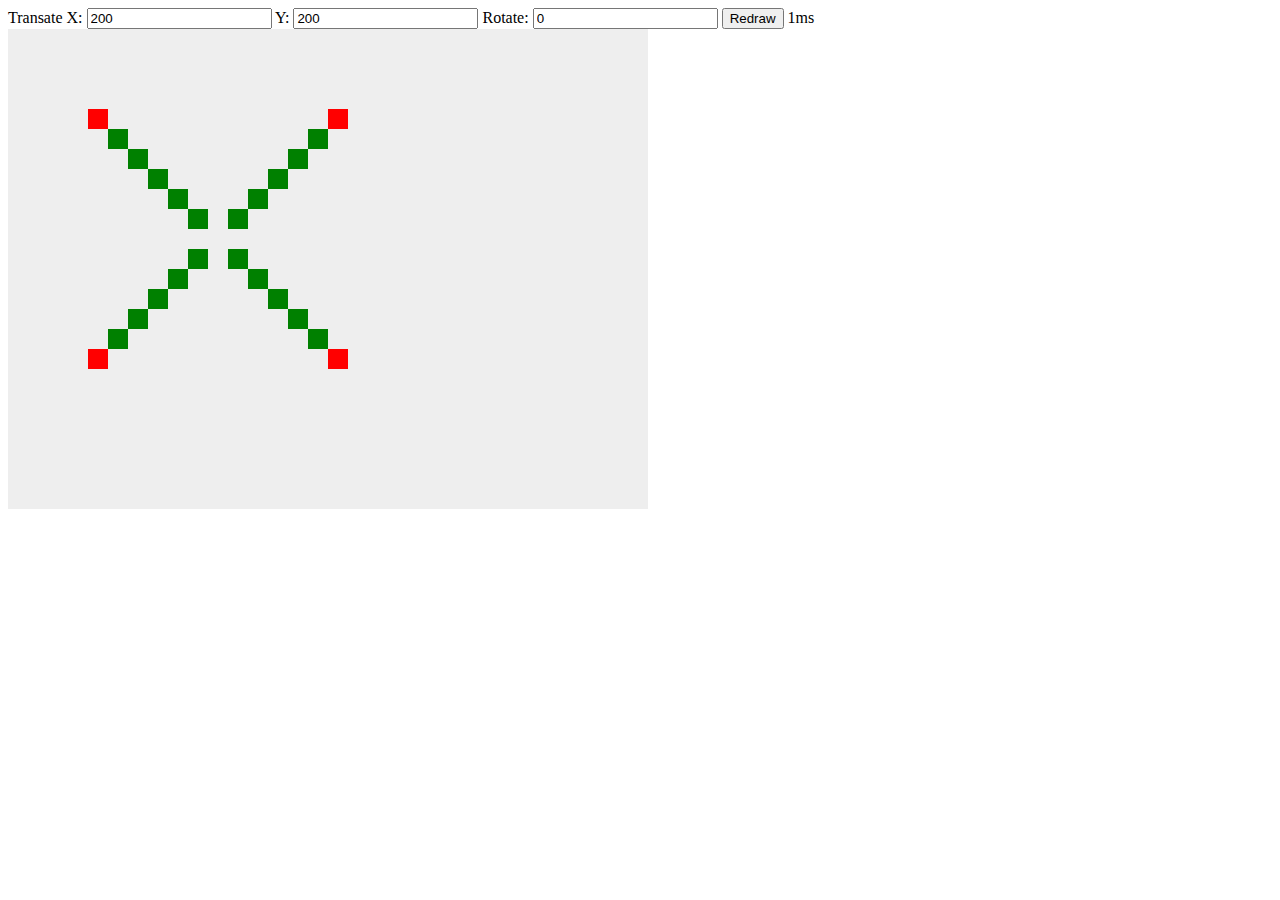
<file: index.html>
<!DOCTYPE html>
<html>
<head>
	<title>Dots</title>
	<script type="text/javascript" src="js/dots.js"></script>
	<link rel="stylesheet" type="text/css" href="css/main.css" / >
</head>
<body>
<div id="control-panel"> 
	Transate X: <input type="text" id="txtTranslateX"value="200" />
	Y: <input type="text" id="txtTranslateY" value="200"/>  
	Rotate: <input type="text" id="txtRotate" value="0"/>
	<input type="button" value="Redraw" onclick="draw()" />
	<span id='elapsedTime'>		
	</span>
</div>
<div id="canvasDiv" class="canvas">&#x2193;&#x2192;</div>

<script type="text/javascript">

	function draw() {

		var startTime = (new Date).getTime();
		setCanvas(document.getElementById("canvasDiv"));		

		
		// get input
		var rotationAngle = document.getElementById('txtRotate').value;
		var translateX = document.getElementById('txtTranslateX').value;
		var translateY = document.getElementById('txtTranslateY').value;
					
	    // do transformations
		var rotation3x3 = getRotationCcw(rotationAngle);
		var translation3x3 = getTranslation(translateX, translateY);
		var transformation = Multiply3x3(rotation3x3, translation3x3);		      
		
		// clear before drawing
		clearCanvas();

		var buff = [-100, -100, 100, -100, 100, 100, -100, 100,
                -80, -80, 80, -80, 80, 80, -80, 80,
                -60, -60, 60, -60, 60, 60, -60, 60,
                -40, -40, 40, -40, 40, 40, -40, 40,
                -20, -20, 20, -20, 20, 20, -20, 20
		];
		buff = transform2D(buff, transformation);
		drawDots("dot", buff);
		
		var buff2 = [-120, -120,	120,-120,	120, 120,	-120, 120];
		buff2 = transform2D(buff2, transformation);		
		drawDots("red-dot", buff2);
		
		var elapsedTime = ((new Date).getTime() - startTime);
		document.getElementById('elapsedTime').innerHTML = elapsedTime + 'ms';
	}
	
	// draw
	draw();
	
</script>
</body>
</html>
</file>
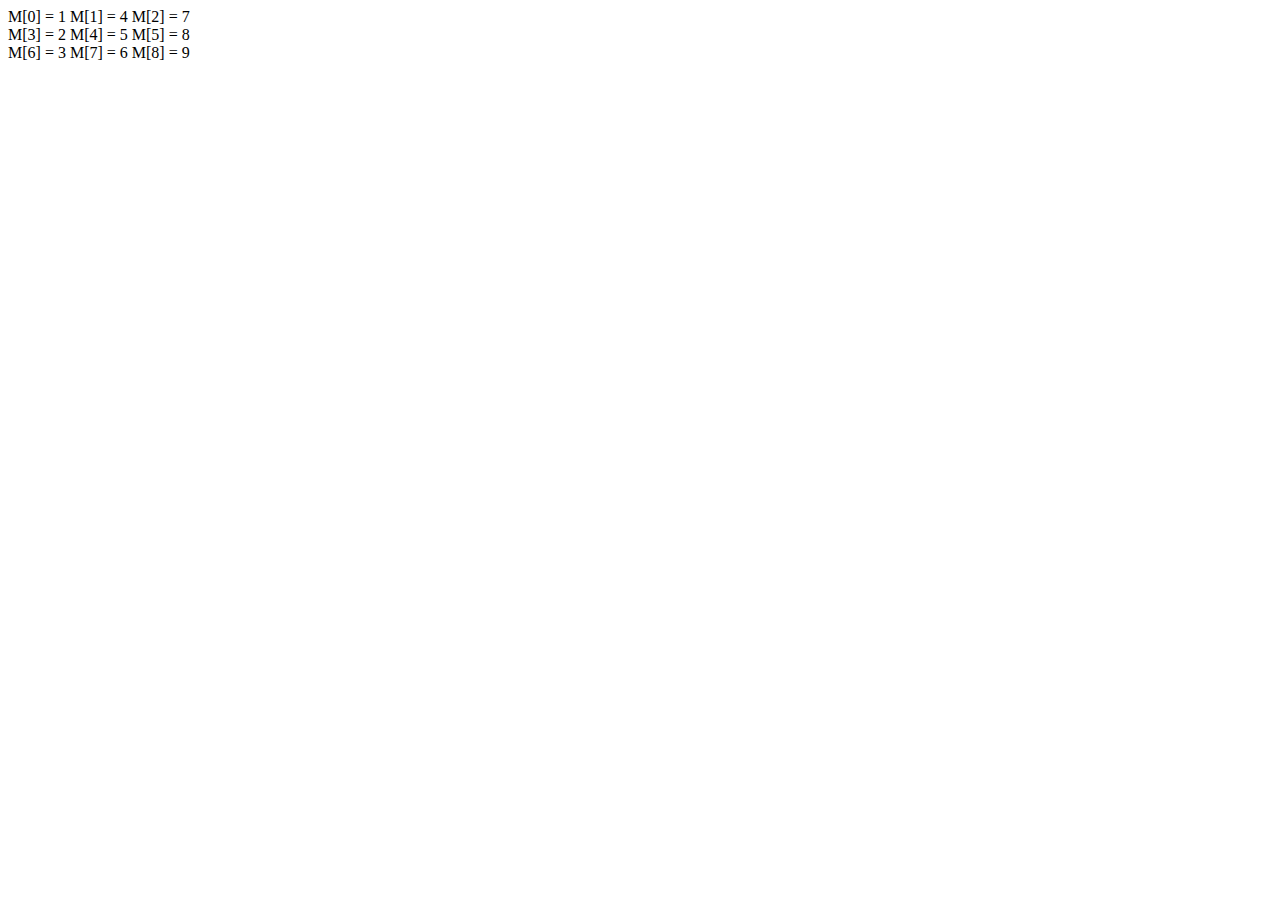
<file: matrixTest.htm>
﻿<!DOCTYPE html>
<html xmlns="http://www.w3.org/1999/xhtml">
<head>
    <title>Try Out</title>
</head>
<body>

<script type="text/javascript">
    

    function Multiply2D(m1, m2) {
        var size = 3;
        var result = [];
        var count = 0;
        for (k = 0; k < size; ++k) {
            for (i = 0; i < size; ++i) {
                var sum = 0;
                for (j = 0; j < size; ++j) {
                    sum += m1[k * size + j] * m2[i + j * size];
                }
                result[count++] = sum;
            }
        }
        return result;
    }

    var m1 = [1, 0, 0,
              0, 1, 0,
              0, 0, 1];

    var m2 = [ 1, 4, 7,
               2, 5, 8,
               3, 6, 9];


    var result = Multiply2D(m1, m2);
    for (i = 0; i < result.length; i++) {
        document.write("M[" + i + "] = " + result[i] + ((i + 1) % 3 == 0?"<br />":"&nbsp;"));
    }

</script>
</body>
</html>
</file>
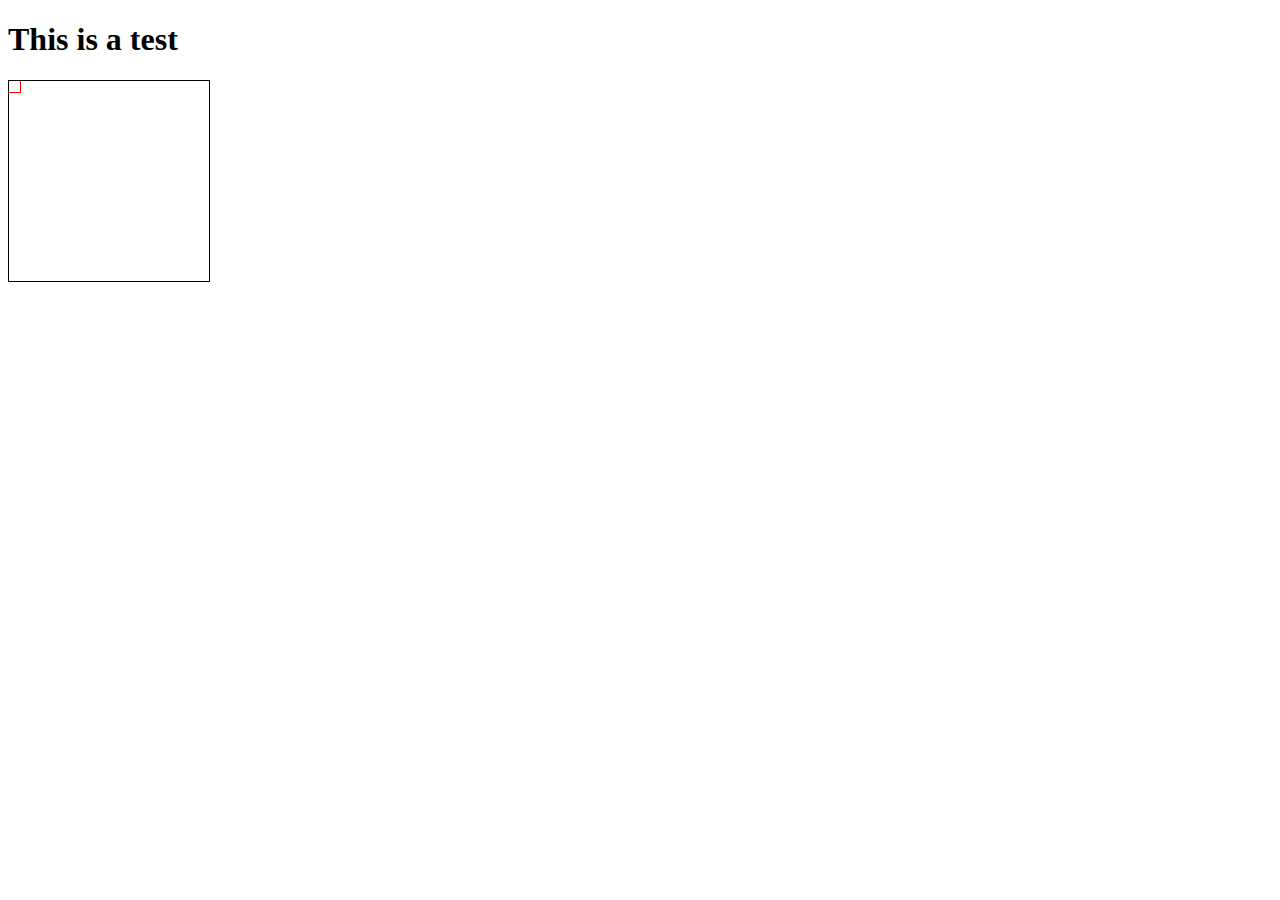
<file: positioningTest.html>
﻿<!DOCTYPE html>
<html xmlns="http://www.w3.org/1999/xhtml">
<head>
    <title></title>
</head>
<body>
    <h1>This is a test</h1>
    <div style="position:relative;width:200px;height:200px;border:1px solid black;overflow:hidden;">
        <div style="position:absolute;left:-10px;top:-10px;border:1px solid red;width:20px;height:20px;" >
        </div>
    </div>

</body>
</html>
</file>
<file: css/main.css>
.canvas {
	position: relative;
    overflow: hidden;
	background-color: #eee;
	width: 640px;
	height: 480px;	
}

.dot {
    position:absolute;	
	background-color: green;
	width: 20px;
	height: 20px;
}

.red-dot {
    position:absolute;	
	background-color: red;
	width: 20px;
	height: 20px;
}
</file>
